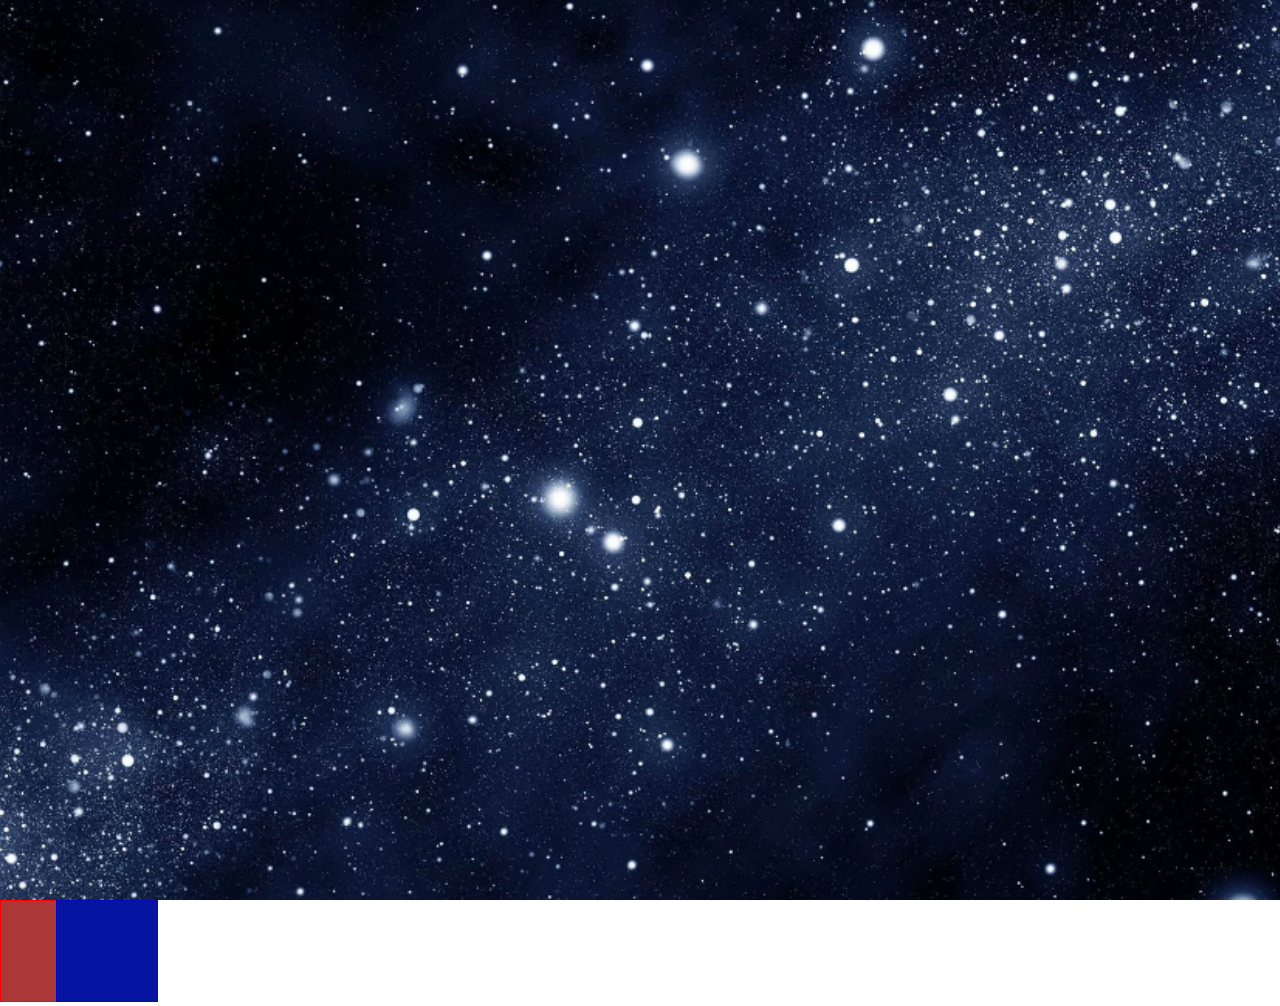
<file: index.html>
<!DOCTYPE html>
<html lang="en">
<head>
    <meta charset="UTF-8">
    <meta name="viewport" content="width=device-width, initial-scale=1.0">
    <meta http-equiv="X-UA-Compatible" content="ie=edge">
    <title>Document</title>
    <link rel="stylesheet" href="./css/style.css">
</head>
<body>
    
    <!-- <div class="card">
        Lorem ipsum dolor sit amet 
        consectetur adipisicing elit. 
        Cupiditate, fugiat!
    </div><br>



    <div class="card">
        Lorem ipsum dolor sit amet 
        consectetur adipisicing elit. 
        Cupiditate, fugiat!
    </div>
    <div class="card">
        Lorem ipsum dolor sit amet 
        consectetur adipisicing elit. 
        Cupiditate, fugiat!
    </div>
    <div class="card">
        Lorem ipsum dolor sit amet 
        consectetur adipisicing elit. 
        Cupiditate, fugiat!
    </div>
    <div class="card">
        Lorem ipsum dolor sit amet 
        consectetur adipisicing elit. 
        Cupiditate, fugiat!
    </div><br>



    <div class="kvadrat"></div> -->



    <div class="cosmos">
        <div class="roketa">

        </div>
    </div>


    
    <div class="div1"></div>
    <div class="div2"></div>



    <div class=""></div>

</body>
</html>
</file>
<file: css/style.css>
.block{
    width: 100px;
    border: 1px solid red;
    background-color: sienna;
    color: snow;
    transition: 0.5s;   
}
.block:hover{
    transform: rotate(360deg); функция
    transform: translateZ(50px);
    transform: scale(2) rotate(70deg) translate(100px);
}



.card{
    width: 100px;
    color: snow;
    transition: 0.5s; 
    background-color: rgb(172, 55, 55);
    display: inline-block; 
    margin-left: -50px;
    box-shadow: 0 0 3px gray;
    border-radius: 10px;
    padding: 20px;
}
.card:hover{
    margin-left: 10px;
    transform: scaleY(-1px);
}



.kvadrat{
    width: 400px;
    margin: 100px;
    height: 400px;
    background-color: grey;
    border: 10px solid black;
    transition: 5s;
}
.kvadrat:hover{
    background-color: brown;
    border: 10px solid red;
    border-radius: 100%;
    transform: rotate(45deg);
}




body{
    margin: 0;
}
.cosmos{
    height: 100vh;
    background-image: url(./../img/kos.jpg);
    background-size: cover;
    position: relative;
}
.roketa{
    width: 200px;
    height: 200px;
    background-image: url(./../img/ra.png);
    background-size: cover;
    position: absolute;
    bottom: 0;
    left: 0;
    transition: 5s;
}
.cosmos:hover .roketa{
    transform: translateX(90vw) rotate(90deg) translateY(-180vh);
}



.div1{
    width: 100px;
    height: 100px;
    border: 1px solid red;
    background-color: rgb(172, 55, 55);
    display: inline-block;
}
.div2{
    width: 100px;
    height: 100px;
    border: 1px solid rgb(6, 9, 185);
    background-color: rgb(5, 21, 161);
    margin-left: -50px;
    display: inline-block;
}
</file>
